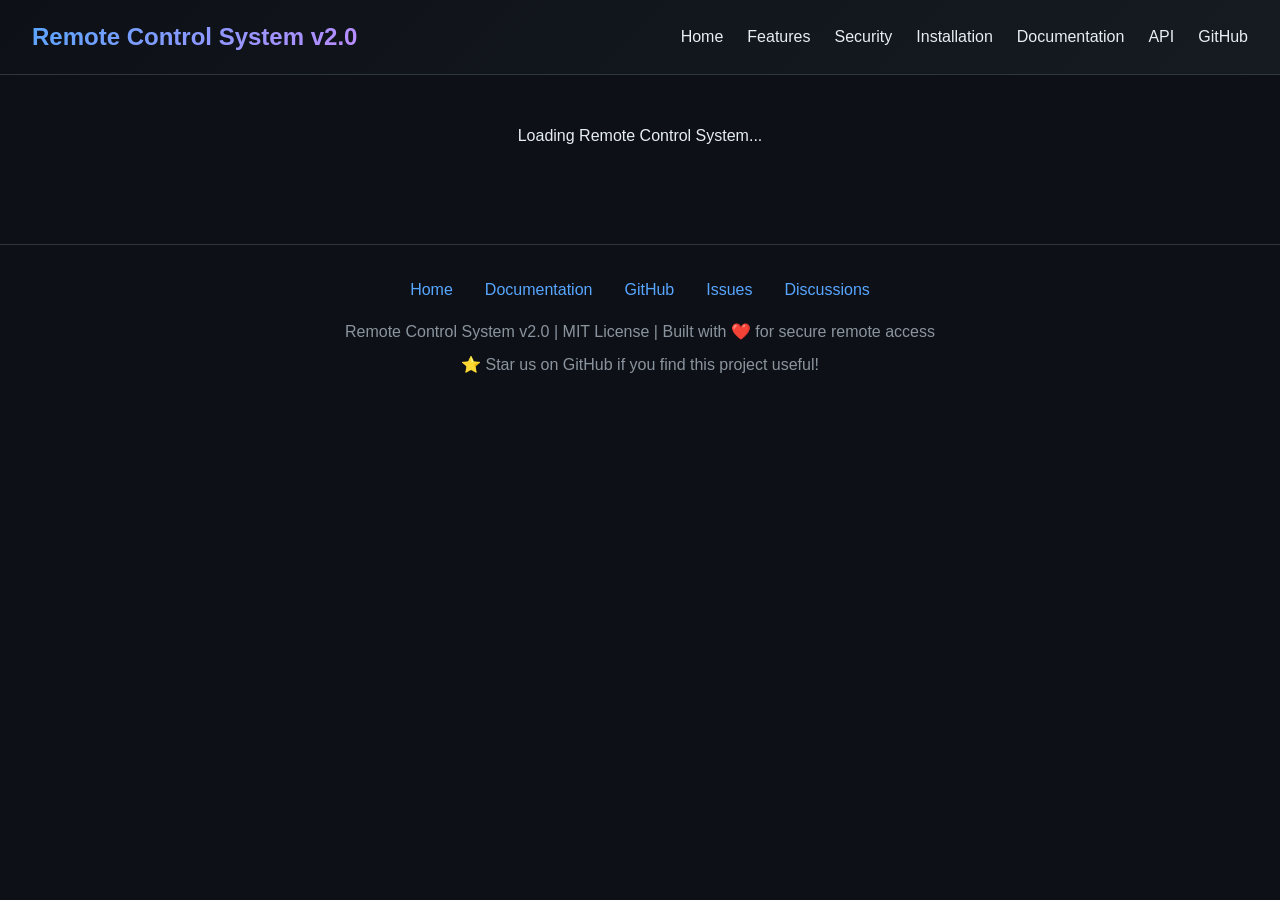
<file: index.html>
﻿<!DOCTYPE html>
<html lang="en">
<head>
    <meta charset="UTF-8">
    <meta name="viewport" content="width=device-width, initial-scale=1.0, user-scalable=yes">
        <!-- Primary Meta Tags -->
    <meta name="title" content="Remote Control System v2.0 - Secure Remote Access Platform">
    <meta name="description" content="Zero-trust, audit-ready, anywhere remote access platform. Control any computer from anywhere with enterprise-grade security.">
    <meta name="keywords" content="remote control, remote desktop, zero-trust, security, open source, NAT traversal, audit logging, remote access">
    <meta name="author" content="Remote Control System Contributors">
    
   <!-- Open Graph / Facebook -->
<meta property="og:type" content="website">
<meta property="og:url" content="https://nerdcross.github.io/rcs-docs/">
<meta property="og:title" content="Remote Control System v2.0 - Secure Remote Access Platform">
<meta property="og:description" content="Zero-trust, audit-ready, anywhere remote access platform. Control any computer from anywhere with enterprise-grade security.">
<meta property="og:image" content="https://nerdcross.github.io/rcs-docs/assets/images/og-image.svg">
<meta property="og:image:width" content="1200">
<meta property="og:image:height" content="630">
<meta property="og:site_name" content="Remote Control System v2.0">

<!-- Twitter -->
<meta property="twitter:card" content="summary_large_image">
<meta property="twitter:url" content="https://nerdcross.github.io/rcs-docs/">
<meta property="twitter:title" content="Remote Control System v2.0 - Secure Remote Access Platform">
<meta property="twitter:description" content="Zero-trust, audit-ready, anywhere remote access platform. Control any computer from anywhere with enterprise-grade security.">
<meta property="twitter:image" content="https://nerdcross.github.io/rcs-docs/assets/images/og-image.svg">
<meta property="twitter:site" content="@remotecontrol">

<!-- Additional SEO -->
<meta name="robots" content="index, follow">
<meta name="googlebot" content="index, follow">
<link rel="canonical" href="https://nerdcross.github.io/rcs-docs/">
    
    <!-- Favicon (optional - add favicon.ico to root) -->
    <link rel="icon" type="image/x-icon" href="favicon.ico">
    <link rel="apple-touch-icon" sizes="180x180" href="assets/images/apple-touch-icon.png">
    
    <title>Remote Control System v2.0 | Secure Remote Access Platform</title>
    <link rel="stylesheet" href="css/style.css">
    <link rel="preconnect" href="https://fonts.googleapis.com">
    <link rel="preconnect" href="https://fonts.gstatic.com" crossorigin>
    <link href="https://fonts.googleapis.com/css2?family=Fira+Code:wght@400;600&display=swap" rel="stylesheet">
    <script>
        // Base path detection for GitHub Pages
        (function() {
            var path = window.location.pathname;
            var repoMatch = path.match(/^\/([^\/]+)\/index\.html/);
            window.BASE_PATH = window.location.pathname.replace(/\/index\.html$/, '').replace(/\/$/, '');            
            // Handle redirect from 404.html
            var redirectRoute = sessionStorage.getItem('redirectRoute');
            if (redirectRoute) {
                sessionStorage.removeItem('redirectRoute');
                window.addEventListener('DOMContentLoaded', function() {
                    if (window.navigateToPath) {
                        window.navigateToPath(redirectRoute);
                    } else {
                        window.location.hash = redirectRoute;
                    }
                });
            }
        })();
        
        // Track page views for SPA navigation (for analytics)
        document.addEventListener('DOMContentLoaded', function() {
            // Track initial page load
            if (typeof gtag !== 'undefined') {
                gtag('event', 'page_view', {
                    'page_title': document.title,
                    'page_location': window.location.href
                });
            }
        });
        
        // Expose navigation for analytics tracking
        window.trackNavigation = function(pageName) {
            if (typeof gtag !== 'undefined') {
                gtag('event', 'page_view', {
                    'page_title': pageName,
                    'page_location': window.location.origin + window.location.pathname + '#/' + pageName
                });
            }
        };
    </script>
</head>
<body>
    <div id="app">
        <header id="header"></header>
        <main id="main-content">
            <div class="container" style="text-align: center; padding: 3rem;">
                <div style="animation: pulse 1.5s infinite;">Loading Remote Control System...</div>
                <style>
                    @keyframes pulse {
                        0%, 100% { opacity: 1; }
                        50% { opacity: 0.5; }
                    }
                </style>
            </div>
        </main>
        <footer id="footer"></footer>
        
        <div id="videoModal" class="video-modal">
            <div class="video-modal-content">
                <button class="video-modal-close" id="closeVideoModal">&times;</button>
                <div class="video-container">
                    <div id="videoContainer" class="video-placeholder-inline">
                        <div>Loading video...</div>
                    </div>
                </div>
            </div>
        </div>
    </div>
    
    <script src="js/router.js"></script>
    <script src="js/app.js"></script>
</body>
</html>
</file>
<file: css/style.css>
﻿:root {
    --bg-primary: #0d1117;
    --bg-secondary: #161b22;
    --bg-tertiary: #21262d;
    --text-primary: #e6edf3;
    --text-secondary: #8b949e;
    --text-success: #3fb950;
    --text-warning: #d29922;
    --text-error: #f85149;
    --text-info: #58a6ff;
    --border-color: #30363d;
    --accent-primary: #58a6ff;
    --accent-secondary: #bc8cff;
    --accent-success: #238636;
    --gradient-primary: linear-gradient(135deg, #58a6ff, #bc8cff);
    --gradient-success: linear-gradient(135deg, #238636, #2ea043);
    --transition-fast: 0.2s ease;
    --transition-normal: 0.3s ease;
    --border-radius-sm: 6px;
    --border-radius-md: 8px;
    --border-radius-lg: 12px;
    --border-radius-xl: 16px;
    --shadow-sm: 0 2px 8px rgba(0,0,0,0.3);
    --shadow-md: 0 4px 12px rgba(0,0,0,0.4);
    --shadow-lg: 0 8px 24px rgba(0,0,0,0.5);
}

* {
    margin: 0;
    padding: 0;
    box-sizing: border-box;
}

body {
    font-family: -apple-system, BlinkMacSystemFont, 'Segoe UI', 'Roboto', 'Oxygen', 'Ubuntu', 'Cantarell', 'Fira Sans', 'Droid Sans', 'Helvetica Neue', sans-serif;
    line-height: 1.6;
    color: var(--text-primary);
    background: var(--bg-primary);
    scroll-behavior: smooth;
}

.container {
    max-width: 1400px;
    margin: 0 auto;
    padding: 0 2rem;
}

/* Header & Navigation */
.header {
    background: linear-gradient(135deg, var(--bg-primary) 0%, var(--bg-secondary) 100%);
    border-bottom: 1px solid var(--border-color);
    padding: 1rem 0;
    position: sticky;
    top: 0;
    z-index: 100;
    backdrop-filter: blur(10px);
}

.nav {
    display: flex;
    justify-content: space-between;
    align-items: center;
    flex-wrap: wrap;
    gap: 1rem;
}

.logo {
    font-size: 1.5rem;
    font-weight: 700;
    background: var(--gradient-primary);
    -webkit-background-clip: text;
    background-clip: text;
    color: transparent;
    text-decoration: none;
    transition: opacity var(--transition-fast);
}

.logo:hover {
    opacity: 0.8;
}

.nav-links {
    display: flex;
    gap: 1.5rem;
    flex-wrap: wrap;
}

.nav-links a {
    color: var(--text-primary);
    text-decoration: none;
    padding: 0.5rem 0;
    transition: color var(--transition-fast);
}

.nav-links a:hover,
.nav-links a.active {
    color: var(--accent-primary);
    border-bottom: 2px solid var(--accent-primary);
}

/* Hero Section */
.hero {
    display: flex;
    justify-content: space-between;
    align-items: center;
    gap: 3rem;
    padding: 3rem 0 4rem;
    flex-wrap: wrap;
}

.hero-content {
    flex: 1;
    min-width: 280px;
}

.hero-badge {
    display: inline-block;
    background: rgba(88, 166, 255, 0.2);
    color: var(--accent-primary);
    padding: 0.25rem 0.75rem;
    border-radius: 20px;
    font-size: 0.85rem;
    margin-bottom: 1rem;
    border: 1px solid rgba(88, 166, 255, 0.3);
}

.hero h1 {
    font-size: 3.5rem;
    margin-bottom: 1rem;
    background: var(--gradient-primary);
    -webkit-background-clip: text;
    background-clip: text;
    color: transparent;
}

.hero p {
    font-size: 1.2rem;
    color: var(--text-secondary);
    margin-bottom: 2rem;
}

.hero-buttons {
    display: flex;
    gap: 1rem;
    flex-wrap: wrap;
}

.hero-stats {
    display: flex;
    gap: 2rem;
    margin-top: 2rem;
    padding-top: 2rem;
    border-top: 1px solid var(--border-color);
}

.stat {
    text-align: center;
}

.stat-number {
    font-size: 1.8rem;
    font-weight: 700;
    color: var(--accent-primary);
}

.stat-label {
    font-size: 0.85rem;
    color: var(--text-secondary);
}

.hero-visual {
    flex: 1;
    min-width: 300px;
    background: var(--bg-secondary);
    border-radius: var(--border-radius-lg);
    padding: 1.5rem;
    border: 1px solid var(--border-color);
    box-shadow: var(--shadow-md);
}

/* Terminal */
.terminal {
    background: var(--bg-primary);
    border-radius: var(--border-radius-md);
    overflow: hidden;
}

.terminal-header {
    background: var(--bg-tertiary);
    padding: 0.75rem 1rem;
    border-bottom: 1px solid var(--border-color);
    display: flex;
    gap: 0.5rem;
}

.terminal-dot {
    width: 12px;
    height: 12px;
    border-radius: 50%;
}
.terminal-dot:nth-child(1) { background: #ff5f56; }
.terminal-dot:nth-child(2) { background: #ffbd2e; }
.terminal-dot:nth-child(3) { background: #27c93f; }

.terminal-body {
    padding: 1rem;
    font-family: 'Fira Code', monospace;
    font-size: 0.85rem;
}

.terminal-line {
    color: var(--text-secondary);
    margin-bottom: 0.5rem;
}

.terminal-line .prompt {
    color: var(--accent-primary);
}

.terminal-line .success {
    color: var(--text-success);
}

/* Buttons */
.btn {
    display: inline-block;
    padding: 0.75rem 1.5rem;
    border-radius: var(--border-radius-md);
    font-weight: 600;
    text-decoration: none;
    transition: all var(--transition-fast);
    cursor: pointer;
    border: none;
    font-size: 1rem;
}

.btn-primary {
    background: var(--gradient-success);
    color: white;
}

.btn-primary:hover {
    transform: translateY(-2px);
    box-shadow: 0 4px 12px rgba(46, 160, 67, 0.3);
}

.btn-secondary {
    background: var(--bg-tertiary);
    color: var(--text-primary);
    border: 1px solid var(--border-color);
}

.btn-secondary:hover {
    background: var(--bg-secondary);
    border-color: var(--accent-primary);
}

.btn-outline {
    background: transparent;
    color: var(--accent-primary);
    border: 1px solid var(--accent-primary);
}

.btn-outline:hover {
    background: rgba(88, 166, 255, 0.1);
}

/* Cards */
.card-grid {
    display: grid;
    grid-template-columns: repeat(auto-fit, minmax(280px, 1fr));
    gap: 1.5rem;
    margin: 2rem 0;
}

.card {
    background: var(--bg-secondary);
    border-radius: var(--border-radius-lg);
    padding: 1.5rem;
    border: 1px solid var(--border-color);
    transition: transform var(--transition-fast), border-color var(--transition-fast);
}

.card:hover {
    transform: translateY(-2px);
    border-color: var(--accent-primary);
}

.card-icon {
    font-size: 2rem;
    margin-bottom: 1rem;
}

.card h3, .card h4 {
    margin: 0 0 0.5rem;
}

/* Image Placeholders */
.image-placeholder {
    background: linear-gradient(135deg, var(--bg-secondary), var(--bg-primary));
    border: 2px dashed var(--border-color);
    border-radius: var(--border-radius-lg);
    padding: 2rem;
    text-align: center;
    margin: 1.5rem 0;
    transition: border-color var(--transition-fast);
}

.image-placeholder:hover {
    border-color: var(--accent-primary);
}

.image-placeholder::before {
    content: '🖼️';
    font-size: 2rem;
    display: block;
    margin-bottom: 0.5rem;
    opacity: 0.7;
}

.image-placeholder .placeholder-text {
    color: var(--text-primary);
    font-size: 1rem;
    margin-bottom: 0.25rem;
}

.image-placeholder .placeholder-caption {
    color: var(--text-secondary);
    font-size: 0.8rem;
    font-family: monospace;
}

.image-row {
    display: flex;
    gap: 1.5rem;
    flex-wrap: wrap;
    margin: 1.5rem 0;
}

.image-row .image-placeholder {
    flex: 1;
    min-width: 250px;
    margin: 0;
}

/* Video Placeholders */
.video-placeholder {
    background: linear-gradient(135deg, #0a0c10, var(--bg-secondary));
    border: 2px solid var(--border-color);
    border-radius: var(--border-radius-lg);
    padding: 2rem;
    text-align: center;
    margin: 1.5rem 0;
    cursor: pointer;
    transition: all var(--transition-fast);
}

.video-placeholder:hover {
    border-color: var(--accent-primary);
    transform: translateY(-2px);
}

.video-placeholder .play-icon {
    font-size: 3rem;
    margin-bottom: 0.5rem;
    display: inline-block;
    background: var(--accent-primary);
    width: 70px;
    height: 70px;
    border-radius: 50%;
    line-height: 70px;
    text-align: center;
    box-shadow: var(--shadow-sm);
}

.video-placeholder .duration {
    display: inline-block;
    background: var(--bg-tertiary);
    padding: 0.2rem 0.6rem;
    border-radius: 20px;
    font-size: 0.7rem;
    margin-top: 0.5rem;
    color: var(--accent-primary);
}

/* Demo Grid */
.demo-grid {
    display: grid;
    grid-template-columns: repeat(auto-fit, minmax(280px, 1fr));
    gap: 1.5rem;
    margin: 2rem 0;
}

.demo-card {
    background: var(--bg-secondary);
    border-radius: var(--border-radius-lg);
    overflow: hidden;
    border: 1px solid var(--border-color);
    transition: transform var(--transition-fast), border-color var(--transition-fast);
    cursor: pointer;
}

.demo-card:hover {
    transform: translateY(-4px);
    border-color: var(--accent-primary);
}

.demo-card .video-thumb {
    height: 160px;
    background: var(--gradient-primary);
    display: flex;
    align-items: center;
    justify-content: center;
}

.demo-card .video-thumb .play-btn {
    width: 50px;
    height: 50px;
    background: rgba(0,0,0,0.6);
    border-radius: 50%;
    display: flex;
    align-items: center;
    justify-content: center;
    font-size: 1.5rem;
    transition: all var(--transition-fast);
}

.demo-card .video-thumb:hover .play-btn {
    background: var(--accent-primary);
    transform: scale(1.1);
}

.demo-card .demo-info {
    padding: 1rem;
}

.demo-card .demo-title {
    font-weight: 600;
    margin-bottom: 0.25rem;
}

.demo-card .demo-desc {
    font-size: 0.85rem;
    color: var(--text-secondary);
}

/* Code Blocks */
.code-block {
    background: var(--bg-secondary);
    border-radius: var(--border-radius-md);
    margin: 1rem 0;
    border: 1px solid var(--border-color);
    overflow-x: auto;
}

.code-block pre {
    padding: 1rem;
    font-family: 'Fira Code', monospace;
    font-size: 0.85rem;
    line-height: 1.5;
    color: var(--text-primary);
    overflow-x: auto;
    margin: 0;
}

.code-block .comment { color: var(--text-secondary); }
.code-block .keyword { color: #ff7b72; }
.code-block .string { color: #a5d6ff; }
.code-block .function { color: #d2a8ff; }
.code-block .number { color: #79c0ff; }

/* Tables */
.table-wrapper {
    overflow-x: auto;
    margin: 1rem 0;
}

table {
    width: 100%;
    border-collapse: collapse;
    font-size: 0.9rem;
}

th, td {
    padding: 0.75rem;
    text-align: left;
    border-bottom: 1px solid var(--border-color);
}

th {
    background: var(--bg-secondary);
    color: var(--accent-primary);
    font-weight: 600;
}

td {
    color: var(--text-primary);
}

/* Notes & Alerts */
.note, .tip, .warning, .danger, .success {
    padding: 1rem;
    margin: 1rem 0;
    border-radius: var(--border-radius-md);
    position: relative;
    padding-left: 3rem;
}

.note::before, .tip::before, .warning::before, .danger::before, .success::before {
    position: absolute;
    left: 1rem;
    top: 1rem;
    font-size: 1.2rem;
}

.note { background: var(--bg-secondary); border-left: 4px solid var(--accent-primary); }
.note::before { content: "📘"; }
.tip { background: var(--bg-secondary); border-left: 4px solid var(--text-success); }
.tip::before { content: "💡"; }
.warning { background: var(--bg-secondary); border-left: 4px solid var(--text-warning); }
.warning::before { content: "⚠️"; }
.danger { background: var(--bg-secondary); border-left: 4px solid var(--text-error); }
.danger::before { content: "🚨"; }
.success { background: var(--bg-secondary); border-left: 4px solid var(--text-success); }
.success::before { content: "✅"; }

/* Step by Step */
.step {
    display: flex;
    gap: 1rem;
    margin: 1.5rem 0;
    align-items: flex-start;
}

.step-number {
    width: 36px;
    height: 36px;
    background: var(--accent-primary);
    border-radius: 50%;
    display: flex;
    align-items: center;
    justify-content: center;
    font-weight: bold;
    flex-shrink: 0;
}

.step-content {
    flex: 1;
}

/* Keyboard Shortcuts */
.keyboard-shortcuts {
    display: flex;
    flex-wrap: wrap;
    gap: 1rem;
    margin: 1rem 0;
}

.shortcut {
    background: var(--bg-tertiary);
    border-radius: var(--border-radius-md);
    padding: 0.5rem 1rem;
    font-family: monospace;
    font-size: 0.9rem;
}

.shortcut kbd {
    background: var(--bg-primary);
    padding: 0.2rem 0.5rem;
    border-radius: var(--border-radius-sm);
    margin: 0 0.2rem;
}

/* Tabs */
.tabs {
    display: flex;
    gap: 0.5rem;
    border-bottom: 1px solid var(--border-color);
    margin-bottom: 1rem;
    flex-wrap: wrap;
}

.tab {
    padding: 0.5rem 1rem;
    background: transparent;
    border: none;
    color: var(--text-secondary);
    cursor: pointer;
    transition: all var(--transition-fast);
    border-radius: var(--border-radius-sm) var(--border-radius-sm) 0 0;
    font-size: 0.9rem;
}

.tab:hover {
    color: var(--accent-primary);
}

.tab.active {
    color: var(--accent-primary);
    border-bottom: 2px solid var(--accent-primary);
}

.tab-content {
    display: none;
}

.tab-content.active {
    display: block;
}

/* FAQ Accordion */
.faq-item {
    border-bottom: 1px solid var(--border-color);
    margin-bottom: 0.5rem;
}

.faq-question {
    padding: 1rem;
    cursor: pointer;
    font-weight: 600;
    display: flex;
    justify-content: space-between;
    align-items: center;
}

.faq-question:hover {
    background: var(--bg-secondary);
}

.faq-answer {
    padding: 0 1rem 1rem 1rem;
    display: none;
}

.faq-answer.active {
    display: block;
}

.faq-toggle {
    font-size: 1.2rem;
    transition: transform var(--transition-fast);
}

.faq-item.open .faq-toggle {
    transform: rotate(45deg);
}

/* Video Modal */
.video-modal {
    display: none;
    position: fixed;
    top: 0;
    left: 0;
    width: 100%;
    height: 100%;
    background: rgba(0,0,0,0.95);
    z-index: 1000;
    justify-content: center;
    align-items: center;
}

.video-modal-content {
    position: relative;
    width: 90%;
    max-width: 1000px;
}

.video-modal-close {
    position: absolute;
    top: -40px;
    right: 0;
    background: none;
    border: none;
    color: white;
    font-size: 2rem;
    cursor: pointer;
    transition: opacity var(--transition-fast);
}

.video-modal-close:hover {
    opacity: 0.7;
}

.video-container {
    background: #000;
    border-radius: var(--border-radius-lg);
    overflow: hidden;
    min-height: 400px;
    display: flex;
    align-items: center;
    justify-content: center;
}

.video-placeholder-inline {
    padding: 3rem;
    text-align: center;
    color: var(--text-secondary);
}

.video-loading {
    animation: pulse 1.5s infinite;
}

/* Back to Top */
.back-to-top {
    position: fixed;
    bottom: 2rem;
    right: 2rem;
    background: var(--accent-primary);
    color: white;
    width: 44px;
    height: 44px;
    border-radius: 50%;
    display: flex;
    align-items: center;
    justify-content: center;
    cursor: pointer;
    opacity: 0;
    visibility: hidden;
    transition: all var(--transition-fast);
    border: none;
    z-index: 99;
    font-size: 1.2rem;
}

.back-to-top.visible {
    opacity: 1;
    visibility: visible;
}

.back-to-top:hover {
    background: var(--accent-secondary);
    transform: translateY(-2px);
}

/* Footer */
.footer {
    padding: 2rem 0;
    text-align: center;
    border-top: 1px solid var(--border-color);
    margin-top: 3rem;
    color: var(--text-secondary);
}

.footer a {
    color: var(--accent-primary);
    text-decoration: none;
}

.footer a:hover {
    text-decoration: underline;
}

.footer-links {
    display: flex;
    justify-content: center;
    gap: 2rem;
    margin-bottom: 1rem;
    flex-wrap: wrap;
}

/* Animations */
@keyframes pulse {
    0%, 100% { opacity: 1; }
    50% { opacity: 0.5; }
}

@keyframes fadeIn {
    from { opacity: 0; transform: translateY(10px); }
    to { opacity: 1; transform: translateY(0); }
}

.page-transition {
    animation: fadeIn 0.3s ease;
}

/* Badges */
.badge {
    display: inline-block;
    padding: 0.2rem 0.5rem;
    border-radius: 20px;
    font-size: 0.7rem;
    font-weight: 600;
    margin-left: 0.5rem;
    vertical-align: middle;
}

.badge-new { background: var(--text-success); color: var(--bg-primary); }
.badge-beta { background: var(--text-warning); color: var(--bg-primary); }
.badge-stable { background: var(--accent-primary); color: var(--bg-primary); }

.os-badge {
    display: inline-block;
    padding: 0.2rem 0.6rem;
    border-radius: 20px;
    font-size: 0.7rem;
    font-weight: 600;
    margin-left: 0.5rem;
}

.os-linux { background: #f1c40f; color: var(--bg-primary); }
.os-macos { background: #8e44ad; color: white; }
.os-windows { background: #0078d4; color: white; }

.demo-badge {
    background: var(--gradient-success);
    display: inline-block;
    padding: 0.2rem 0.6rem;
    border-radius: 20px;
    font-size: 0.7rem;
    font-weight: 600;
    margin-left: 0.5rem;
    vertical-align: middle;
}

/* Responsive */
@media (max-width: 768px) {
    .container {
        padding: 0 1rem;
    }
    
    h1 { font-size: 2rem; }
    h2 { font-size: 1.5rem; }
    
    .hero {
        flex-direction: column;
        text-align: center;
    }
    
    .hero h1 {
        font-size: 2.5rem;
    }
    
    .hero-buttons, .hero-stats {
        justify-content: center;
    }
    
    .nav {
        flex-direction: column;
    }
    
    .nav-links {
        justify-content: center;
    }
    
    .step {
        flex-direction: column;
    }
    
    .step-number {
        align-self: flex-start;
    }
    
    .image-row {
        flex-direction: column;
    }
    
    .tabs {
        justify-content: center;
    }
}

/* Scrollbar */
::-webkit-scrollbar {
    width: 8px;
    height: 8px;
}

::-webkit-scrollbar-track {
    background: var(--bg-secondary);
}

::-webkit-scrollbar-thumb {
    background: var(--border-color);
    border-radius: 4px;
}

::-webkit-scrollbar-thumb:hover {
    background: var(--text-secondary);
}
</file>
